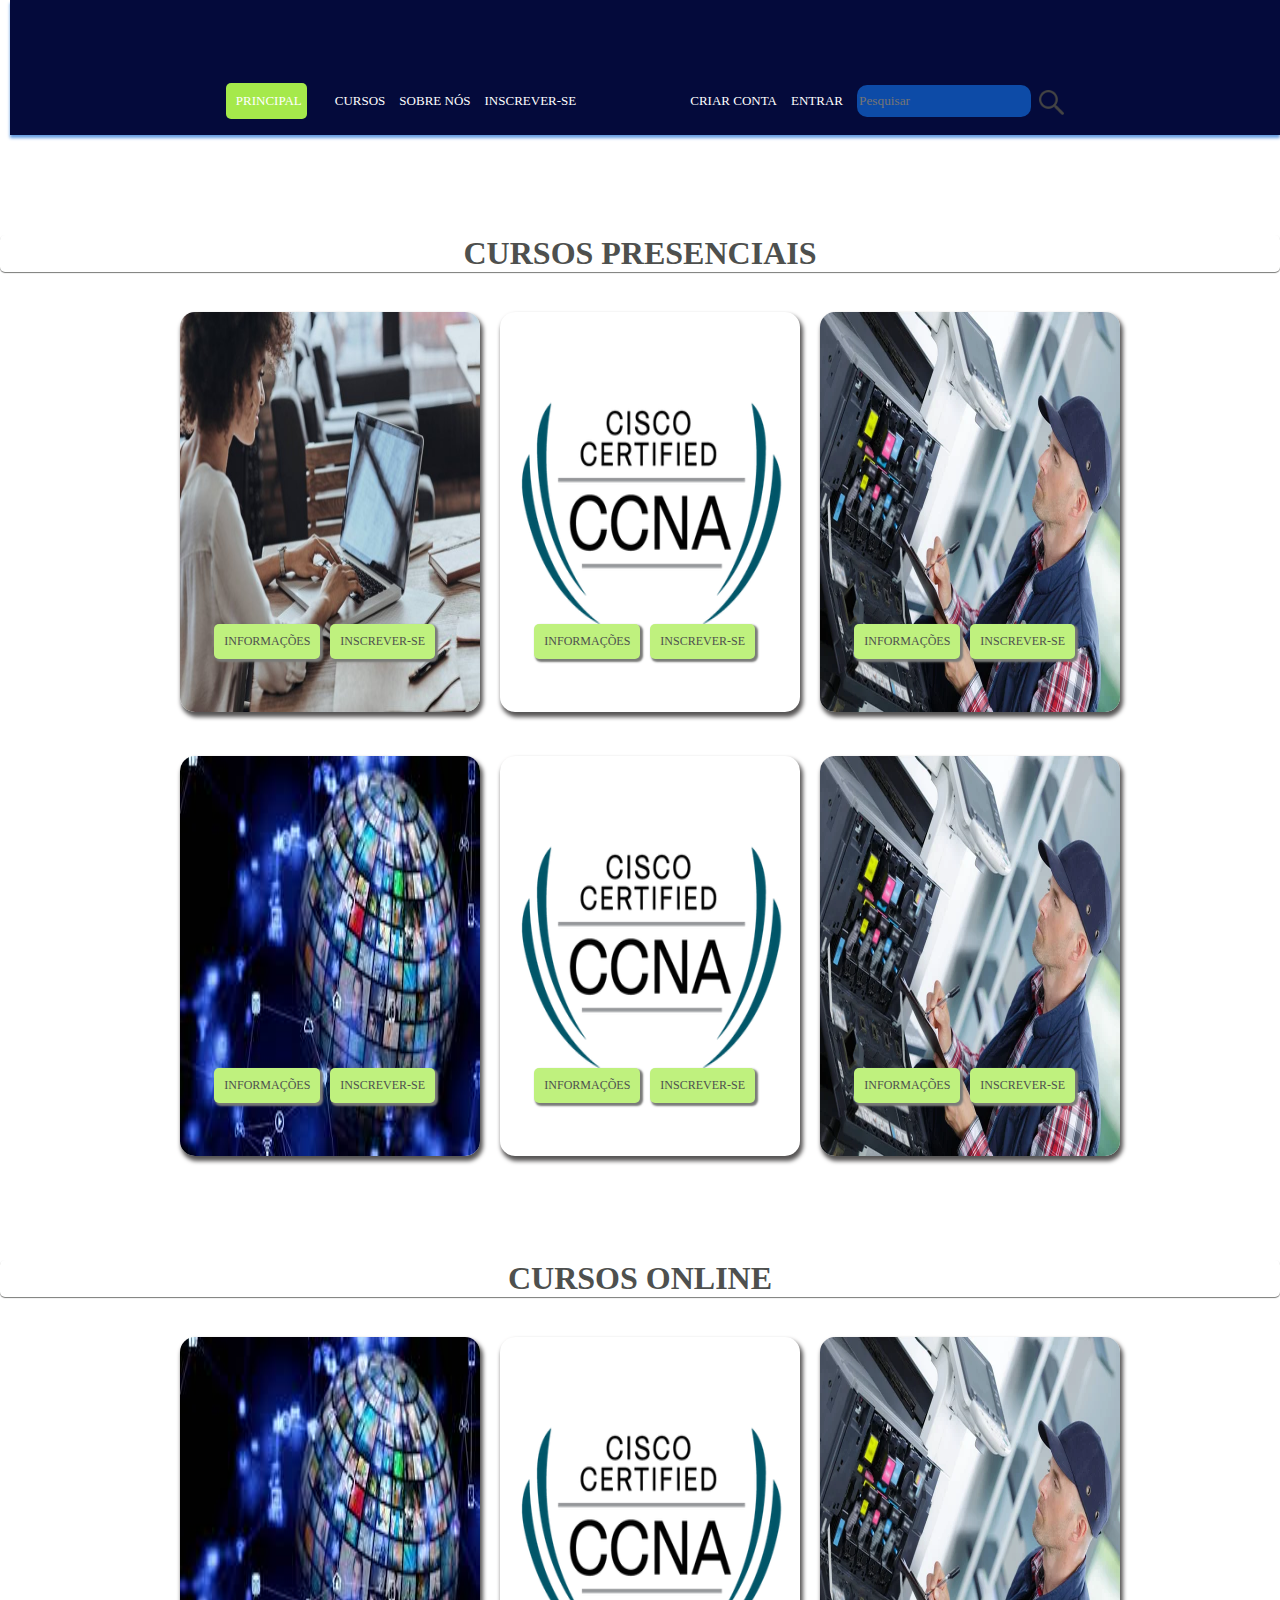
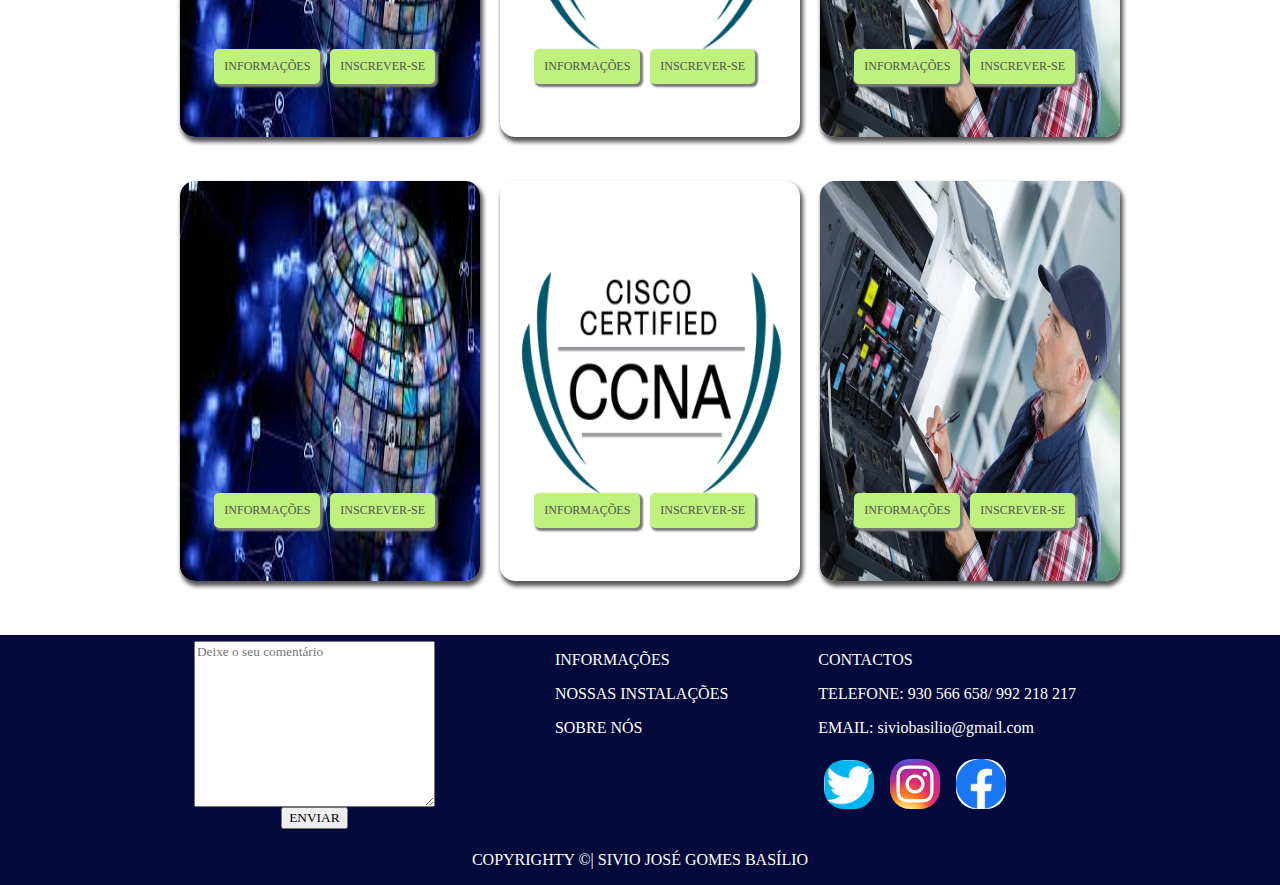
<file: cursos.html>
<!DOCTYPE html>
<html>
    <head>
        <title>CENFOR SIVIO</title>
        <meta charset="utf-8">
        <meta name="viewport" content="width=device-width, initial-scale=1.0">
        <link rel="stylesheet" href="estilo_da_pagina_inicial.css">
        <link rel="stylesheet" href="estilo_cursos.css">

    </head>
    <body>
        <!--Area do menu incial -->
        <header class="cabecalho">
            <ul class="menu">
                <li class="menuprincipal"><a href="index.html">PRINCIPAL</a></li>
                <li class="listadecursos"></li>
                <li><a href="cursos.html">CURSOS</a></li>
                <li><a href="sobre_nos.html">SOBRE NÓS</a></li>
                <li><a href="pagina_incrisao.html">INSCREVER-SE</a></li>
                <li class="registrar" value="active">
                   <a href="registrar.html" class="conta">CRIAR CONTA</a>
                </li>
                <li class="login"><a href="login.html">ENTRAR</a></li>
                <li> <input type="text" placeholder="Pesquisar" class="pesquisa"> <img src="img/img_pagina_inicial/pesquisa.png" alt="" class="iconepesquisa"></li>
            </ul>
        </header>
        <!-- Slides de iamgens dos cursos presenciais-->
        <h1>CURSOS PRESENCIAIS</h1>
        <div class="animacao">
            <div class="imagens">
                <img src="img/img_pagina_inicial/img1.jpg" alt="">
                    <ul class="opcoes">
                        <li class="informacoes"><a href="#">INFORMAÇÕES</a></li>
                        <li class="informacoes" ><a href="#">INSCREVER-SE</a></li>
                    </ul>
            </div>      
            <div class="imagens">
                <img src="img/img_pagina_inicial/img2.png" alt="">
                    <ul class="opcoes">
                        <li class="informacoes"><a href="#">INFORMAÇÕES</a></li>
                        <li class="informacoes" ><a href="#">INSCREVER-SE</a></li>
                    </ul>
            </div>    
            <div class="imagens">
                <img src="img/img_pagina_inicial/img3.jpg" alt="">
                    <ul class="opcoes">
                        <li class="informacoes"><a href="#">INFORMAÇÕES</a></li>
                        <li class="informacoes" ><a href="#">INSCREVER-SE</a></li>
                    </ul>
            </div>                    
        </div>
        <div class="animacao">
            <div class="imagens">
                <img src="img/img_pagina_inicial/img4.jpg" alt="">
                    <ul class="opcoes">
                        <li class="informacoes"><a href="#">INFORMAÇÕES</a></li>
                        <li class="informacoes" ><a href="#">INSCREVER-SE</a></li>
                    </ul>
            </div>      
            <div class="imagens">
                <img src="img/img_pagina_inicial/img2.png" alt="">
                    <ul class="opcoes">
                        <li class="informacoes"><a href="#">INFORMAÇÕES</a></li>
                        <li class="informacoes" ><a href="#">INSCREVER-SE</a></li>
                    </ul>
            </div>    
            <div class="imagens">
                <img src="img/img_pagina_inicial/img3.jpg" alt="">
                    <ul class="opcoes">
                        <li class="informacoes"><a href="#">INFORMAÇÕES</a></li>
                        <li class="informacoes" ><a href="#">INSCREVER-SE</a></li>
                    </ul>
            </div>                    
        </div>
        <h1>CURSOS ONLINE</h1>
        <div class="animacao">
            <div class="imagens">
                <img src="img/img_pagina_inicial/img4.jpg" alt="">
                    <ul class="opcoes">
                        <li class="informacoes"><a href="#">INFORMAÇÕES</a></li>
                        <li class="informacoes" ><a href="#">INSCREVER-SE</a></li>
                    </ul>
            </div>      
            <div class="imagens">
                <img src="img/img_pagina_inicial/img2.png" alt="">
                    <ul class="opcoes">
                        <li class="informacoes"><a href="#">INFORMAÇÕES</a></li>
                        <li class="informacoes" ><a href="#">INSCREVER-SE</a></li>
                    </ul>
            </div>    
            <div class="imagens">
                <img src="img/img_pagina_inicial/img3.jpg" alt="">
                    <ul class="opcoes">
                        <li class="informacoes"><a href="#">INFORMAÇÕES</a></li>
                        <li class="informacoes" ><a href="#">INSCREVER-SE</a></li>
                    </ul>
            </div>                    
        </div>
        <div class="animacao">
            <div class="imagens">
                <img src="img/img_pagina_inicial/img4.jpg" alt="">
                    <ul class="opcoes">
                        <li class="informacoes"><a href="#">INFORMAÇÕES</a></li>
                        <li class="informacoes" ><a href="#">INSCREVER-SE</a></li>
                    </ul>
            </div>      
            <div class="imagens">
                <img src="img/img_pagina_inicial/img2.png" alt="">
                    <ul class="opcoes">
                        <li class="informacoes"><a href="#">INFORMAÇÕES</a></li>
                        <li class="informacoes" ><a href="#">INSCREVER-SE</a></li>
                    </ul>
            </div>    
            <div class="imagens">
                <img src="img/img_pagina_inicial/img3.jpg" alt="">
                    <ul class="opcoes">
                        <li class="informacoes"><a href="#">INFORMAÇÕES</a></li>
                        <li class="informacoes" ><a href="#">INSCREVER-SE</a></li>
                    </ul>
            </div>                    
        </div>
    </div>
  
    <footer class="">
        <div class="areaderodape">
            <div class="dialogo"><textarea name="Comentario" id="" cols="30" rows="10" placeholder="Deixe o seu comentário"></textarea>
                <input type="submit" value="ENVIAR">
            </div>
        <ul class="rodape">
  
            <li>INFORMAÇÕES
                <p>NOSSAS INSTALAÇÕES</p>
                <P>SOBRE NÓS</P>
                
            </li>
            <li>CONTACTOS 
                <p>TELEFONE: 930 566 658/ 992 218 217</p>
                <p>EMAIL: siviobasilio@gmail.com</p>
                <a href="https://www.twitter.com" class="imagensderodape" ><img src="img/img_pagina_login/twitter.png" alt=""></a>
                <a href="https://www.instagram.com" class="imagensderodape"><img src="img/img_pagina_login/instagram.jpg" alt=""></a>
                <a href="https://www.facebook.com" class="imagensderodape"><img src="img/img_pagina_inicial/download.png" alt=""></a>
            </li>
        </ul>
    </div>
    <p> COPYRIGHTY ©| SIVIO JOSÉ GOMES BASÍLIO</p>
    </footer>
    </body>
</html>
</file>
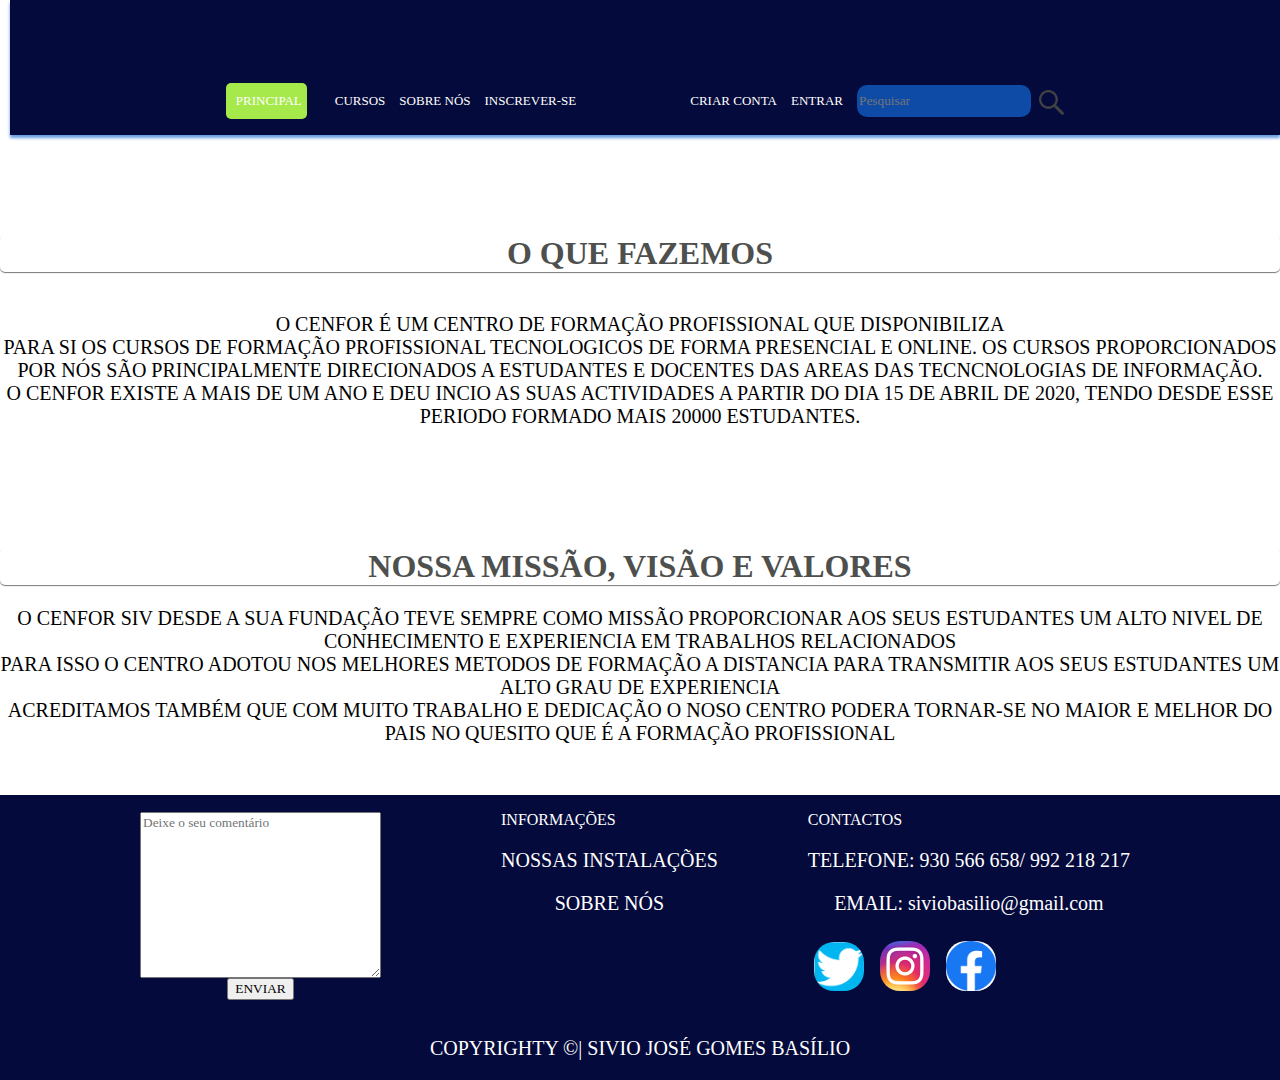
<file: sobre_nos.html>
<!DOCTYPE html>
<html>
    <head>
        <title>CENFOR SIVIO</title>
        <meta charset="utf-8">
        <meta name="viewport" content="width=device-width, initial-scale=1.0">
        <link rel="stylesheet" href="estilo_sobre_nos.css">
        <link rel="stylesheet" href="estilo_da_pagina_inicial.css">
    </head>
    <body>
        <!--Area do menu incial -->
        <header class="cabecalho">
            <ul class="menu">
                <li class="menuprincipal"><a href="index.html">PRINCIPAL</a></li>
                <li class="listadecursos"></li>
                <li><a href="cursos.html">CURSOS</a></li>
                <li><a href="sobre_nos.html">SOBRE NÓS</a></li>
                <li><a href="pagina_incrisao.html">INSCREVER-SE</a></li>
                <li class="registrar" value="active">
                   <a href="registrar.html" class="conta">CRIAR CONTA</a>
                </li>
                <li class="login"><a href="login.html">ENTRAR</a></li>
                <li> <input type="text" placeholder="Pesquisar" class="pesquisa"> <img src="img/img_pagina_inicial/pesquisa.png" alt="" class="iconepesquisa"></li>
         </ul>
        </header>
    
        <div class="sobre">
            <H1> O QUE FAZEMOS</H1>
            <div>
                <p> O CENFOR É UM CENTRO DE FORMAÇÃO PROFISSIONAL QUE DISPONIBILIZA <br>PARA SI OS CURSOS DE FORMAÇÃO PROFISSIONAL TECNOLOGICOS DE FORMA PRESENCIAL E 
                ONLINE. OS CURSOS PROPORCIONADOS POR NÓS SÃO PRINCIPALMENTE DIRECIONADOS A ESTUDANTES E DOCENTES DAS AREAS DAS TECNCNOLOGIAS DE INFORMAÇÃO.<br> O CENFOR EXISTE A MAIS DE UM ANO 
                E DEU INCIO AS SUAS ACTIVIDADES A PARTIR DO DIA 15 DE ABRIL DE 2020, TENDO DESDE ESSE PERIODO FORMADO MAIS 20000 ESTUDANTES.
            </p>
        </div>
            <H1>NOSSA MISSÃO, VISÃO E VALORES</H1>
            <p>O CENFOR SIV DESDE A SUA FUNDAÇÃO TEVE SEMPRE COMO MISSÃO PROPORCIONAR AOS SEUS ESTUDANTES UM ALTO NIVEL DE CONHECIMENTO E EXPERIENCIA EM TRABALHOS RELACIONADOS <br>
            PARA ISSO O CENTRO ADOTOU NOS MELHORES METODOS DE FORMAÇÃO A DISTANCIA PARA TRANSMITIR AOS SEUS ESTUDANTES UM ALTO GRAU DE EXPERIENCIA  <br>
            ACREDITAMOS TAMBÉM QUE COM MUITO TRABALHO E DEDICAÇÃO O NOSO CENTRO PODERA TORNAR-SE NO MAIOR E MELHOR DO PAIS NO QUESITO QUE É A FORMAÇÃO PROFISSIONAL <br>

            </p>
        </div>

        <footer class="">
            <div class="areaderodape">
                <div class="dialogo"><textarea name="Comentario" id="" cols="30" rows="10" placeholder="Deixe o seu comentário"></textarea>
                    <input type="submit" value="ENVIAR">
                </div>
            <ul class="rodape">
      
                <li>INFORMAÇÕES
                    <p>NOSSAS INSTALAÇÕES</p>
                    <P>SOBRE NÓS</P>
                    
                </li>
                <li>CONTACTOS 
                    <p>TELEFONE: 930 566 658/ 992 218 217</p>
                    <p>EMAIL: siviobasilio@gmail.com</p>
                    <a href="https://www.twitter.com" class="imagensderodape" ><img src="img/img_pagina_login/twitter.png" alt=""></a>
                    <a href="https://www.instagram.com" class="imagensderodape"><img src="img/img_pagina_login/instagram.jpg" alt=""></a>
                    <a href="https://www.facebook.com" class="imagensderodape"><img src="img/img_pagina_inicial/download.png" alt=""></a>
                </li>
            </ul>
        </div>
        <p> COPYRIGHTY ©| SIVIO JOSÉ GOMES BASÍLIO</p>
        </footer>
    </body>
</html>
</file>
<file: estilo_da_pagina_inicial.css>
*{
    font-family: 'Times New Roman', Times, serif;
}
body{
    justify-content: center;
    align-items: center;
    flex-direction: column; 
    margin: 0px;
    padding: 0px;
    height: 100vh;
    width: 100vw;
} 
/*Estilização da area do menu incial */
.cabecalho{
    margin-left: 10px;
    justify-content: center;
    align-items: center;
    display: flex;
    flex-direction: row;
    background-color: rgb(4, 10, 59);
    box-shadow: 0px 3px 3px 0px rgb(101, 157, 224);
}
.menu{
    display: block;
    list-style: none;
    margin-top: 80px;
}
.menu li{
    display: inline-block;
    font-family: 'Times New Roman', Times, serif;
    font-size: 13px;
    padding-left: 10px;
    color:rgb(243, 237, 237);
}
.menuprincipal{
    background-color:rgb(165, 233, 75) ;
    padding-bottom: 10px;
    padding-top: 10px;
    padding-right: 5px;
    border-radius: 5px;
}
.pesquisa{
    border:none;
    border-radius: 10px;
    width: 170px;
    height: 30px;
    margin-right:5px;
    background-color: rgb(13, 75, 167);
}
.iconepesquisa{
    width: 25px;
    margin-right: 40px;
    display:inline-block;
    top: 10px;
    position: relative;
}
.iconepesquisa:hover{
    cursor: pointer;
}
/*Efeitos dos links .registrar e login do menu*/
.menu li a{
    color: white;
    text-decoration: none;

}
.registrar{
    margin-left: 100px;
}
.menu .login{
    color: green;
}
.registrar a, .login a{
    text-decoration: none;
    color:green;
}
.menu li:hover{
    color:green;
}
.registrar a:hover, .login a:hover{
    color:green;
}
.cursos{
    text-decoration: none;
    color:rgb(65, 58, 58)
}

/*fORMULARIO DE LOGIN E CRIAR CONTA*/
.registrar a:hover, .registrar:hover .conta{
    color:green;
}

h1{
    color: rgb(78, 80, 78);
    display: flex;
    margin-top: 100px;
    box-shadow: 0px 1px 1px 0px rgb(121, 122, 120);
    border-radius: 5px;
    justify-content: center;
    align-items: center;
}
.areaderodape{
    display: flex;
    flex-direction: row;
    justify-content: center;
    align-items: center;
}
footer{
    display: flex;
    flex-direction:column;
    background-color: rgb(4, 10, 59);
    justify-content: center;
    align-items: center;
    color:white;
    margin-top: 50px;
}
.rodape{
    list-style: none;
    display: flex;
    flex-direction: row;
}
.rodape li{
    margin-left: 80px;
    margin-right: 10px;
    justify-content: center;
    align-items: center;
}
.imagensderodape img{
    width: 50px;
    margin: 6px;
    border-radius: 20px ;
}
.dialogo{
    display: flex;
    flex-direction: column;
    justify-content: center;
    align-items: center;
}
.corpo{
    height: 600px;
    background: linear-gradient( rgb(32, 99, 31) 22%,  rgb(34, 34, 97) 78% );
    justify-content: center;
    align-items: center;
}
.corpo p{
    justify-content: center;
    align-items: center;
    text-align: center;
    color: white;
    font-size: 60px;
    font-family: 'Courier New', Courier, monospace;
}
</file>
<file: estilo_cursos.css>
.animacao{
    margin-top: 40px;
    justify-content: center;
    align-items: center;
    display: flex;
    flex-direction:row;  
}
.imagens{
    position: relative;
    justify-content: center;
    align-items: center;
    display: inline-block;
}
.imagens img{
    border-radius: 15px;
    margin-left: 20px;
    height: 400px;
    width: 300px;
    box-shadow: 2px 4px 4px 1px rgb(87, 85, 85);
    cursor: pointer;
}
.opcoes{
    color:black;
    position:absolute;
    top: 300px;
    right: 45px;
    display:flex;
    flex-direction:row;
    list-style: none;
    font-size: 12px;
}
.opcoes li{
    background-color:rgb(191, 241, 126);
    margin-left: 10px;
    border-radius: 5px;
    padding: 10px;
    box-shadow:2px 2px 2px 1px rgb(121, 122, 120) ;
}
.opcoes li a{
    text-decoration: none;
    color: rgb(78, 80, 78);
}
.opcoes li a:hover{
    color:white;
}
.opcoes li:hover{
    background-color: rgb(37, 37, 131);
    box-shadow:2px 2px 2px 1px rgb(26, 23, 46) ;
}
</file>
<file: estilo_sobre_nos.css>
.sobre div{
    justify-content: center;
    align-items: center;
    display: flex;
    flex-direction: row;
}
p{
    justify-content: center;
    align-items: center;
    display: flex;
    flex-direction:row;
    font-size: 20px;
    text-align:center;
    text-shadow: 1px 2px 2px 1px rgb(65, 62, 62);

}
</file>
